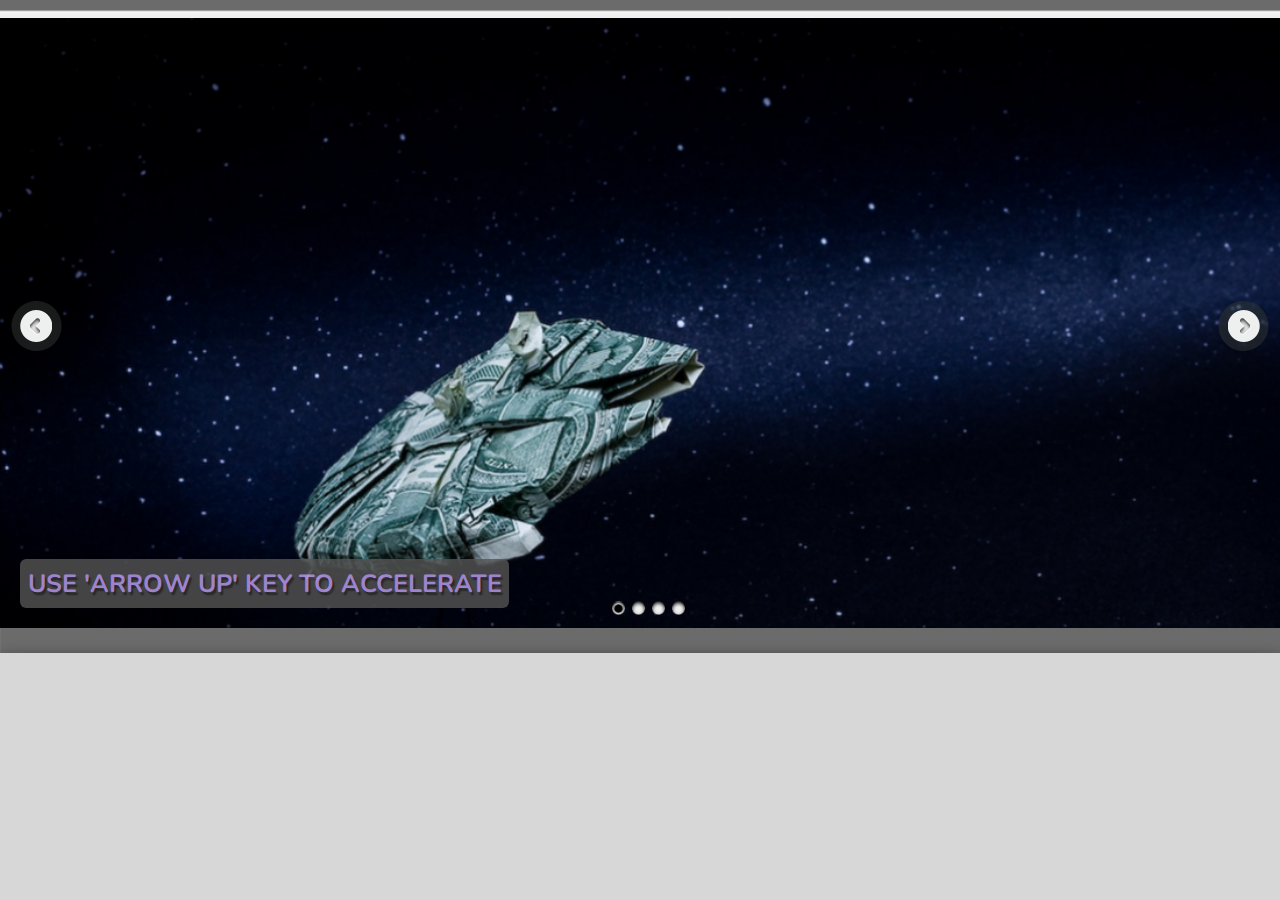
<file: webpage/SAMPLE.html>
<!DOCTYPE html>
<html>
<head>
	<title>Bootstrap slider</title>
	<meta http-equiv="content-type" content="text/html; charset=utf-8" />
	<meta name="description" content="Made with WOW Slider - Create beautiful, responsive image sliders in a few clicks. Awesome skins and animations. Bootstrap slider" />
	
	
	<link rel="stylesheet" type="text/css" href="engine1/style.css" />
	<script type="text/javascript" src="engine1/jquery.js"></script>

</head>
<body style="background-color:#d7d7d7;margin:auto">
	
	<div id="wowslider-container1">
	<div class="ws_images"><ul>
		<li><img src="data1/images/falcon3.jpg" alt="USE  'ARROW UP'   KEY TO ACCELERATE" title="USE  'ARROW UP'   KEY TO ACCELERATE" id="wows1_0"/>
</li>
		<li><img src="data1/images/falcon4.jpg" alt="USE  'ARROW LEFT'  AND  'ARROW RIGHT'   KEY TO MOVE THE SPACESHIP DIAGONALLY" title="USE  'ARROW LEFT'  AND  'ARROW RIGHT'   KEY TO MOVE THE SPACESHIP DIAGONALLY" id="wows1_1"/></li>
		<li><img src="data1/images/instpage2.jpg" alt="wowslider" title="PRESS  'SPACEBAR'   TO DESTROY ASTEROIDS AND ENEMIES" id="wows1_2"/></a></li>
		<li><img src="data1/images/instpage3.jpg" alt="ENTER INTO THE WORMHOLE FOR ENTERING IN A 'NEW UNIVERSE'" title="ENTER INTO THE WORMHOLE FOR ENTERING IN A 'NEW UNIVERSE'" id="wows1_3"/></li>
	</ul></div>
	<div class="ws_bullets"><div>
		<a href="#" title="USE  'ARROW UP'   KEY TO ACCELERATE"><span><img src="data1/tooltips/falcon3.jpg" alt="USE  'ARROW UP'   KEY TO ACCELERATE"/>1</span></a>
		<a href="#" title="USE  'ARROW LEFT'  AND  'ARROW RIGHT'   KEY TO MOVE THE SPACESHIP DIAGONALLY"><span><img src="data1/tooltips/falcon4.jpg" alt="USE  'ARROW LEFT'  AND  'ARROW RIGHT'   KEY TO MOVE THE SPACESHIP DIAGONALLY"/>2</span></a>
		<a href="#" title="PRESS  'SPACEBAR'   TO DESTROY ASTEROIDS AND ENEMIES"><span><img src="data1/tooltips/instpage2.jpg" alt="PRESS  'SPACEBAR'   TO DESTROY ASTEROIDS AND ENEMIES"/>3</span></a>
		<a href="#" title="ENTER INTO THE WORMHOLE FOR ENTERING IN A 'NEW UNIVERSE'"><span><img src="data1/tooltips/instpage3.jpg" alt="ENTER INTO THE WORMHOLE FOR ENTERING IN A 'NEW UNIVERSE'"/>4</span></a>
	</div></div><div class="ws_script" style="position:absolute;left:-99%"></div>
	<div class="ws_shadow"></div>
	</div>	
	<script type="text/javascript" src="engine1/wowslider.js"></script>
	<script type="text/javascript" src="engine1/script.js"></script>

</body>
</html>
</file>
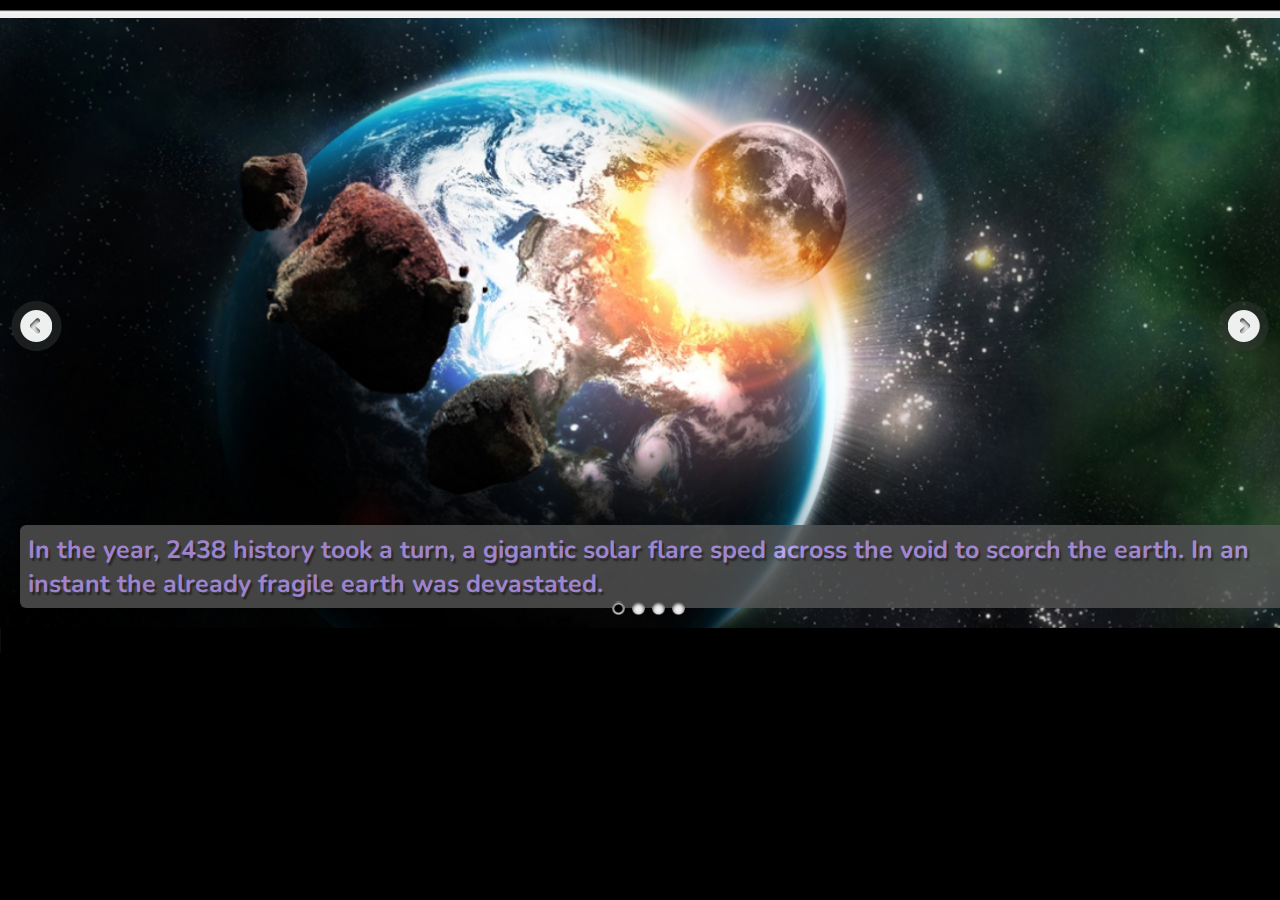
<file: webpage/Story.html>
<!DOCTYPE html>
<html>
<head>
	<title>Bootstrap carousel</title>
	<meta http-equiv="content-type" content="text/html; charset=utf-8" />
	<meta name="description" content="Made with WOW Slider - Create beautiful, responsive image sliders in a few clicks. Awesome skins and animations. Bootstrap carousel" />
	
	<link rel="stylesheet" type="text/css" href="engine1/style.css" />
	<script type="text/javascript" src="engine1/jquery.js"></script>

</head>
<body style="background-color:black;margin:auto">
	
	<div id="wowslider-container1">
	<div class="ws_images"><ul>
		<li><img src="data1/images/story1.jpg" alt="In the year, 2438 history took a turn, a gigantic solar flare sped across the void to scorch the earth. In an instant the already fragile earth was devastated." title="In the year, 2438 history took a turn, a gigantic solar flare sped across the void to scorch the earth. In an instant the already fragile earth was devastated." id="wows1_0"/></li>
		<li><img src="data1/images/post_apocalyptic_1920x1200.jpg" alt="Global temperatures rose, and epidemics were on the rise. This is 200 P.SE (Post- Scorch Earth). Not even science can do everything. The surface is toxic. Humans live below the sea in pressurized bunkers using the earth’s core as a source of energy." title="Global temperatures rose, and epidemics were on the rise. This is 200 P.SE (Post- Scorch Earth). Not even science can do everything. The surface is toxic. Humans live below the sea in pressurized bunkers using the earth’s core as a source of energy." id="wows1_1"/></li>
		<li><img src="data1/images/earthlike_planet_near_a_supernova1.jpg" alt="bootstrap slider" title="XDSE (Xtreme Deep Space Exploration) is a space program run by the Gaia Corps. This is their 75th mission to the outer reaches of the galaxy for a habitable planet. " id="wows1_2"/></a></li>
		<li><img src="data1/images/gif1.jpg" alt="You a cosmonaut are aboard the Millennium Falcon fitted with blasters to take you through if dangers strikes. Many perils await you on your journey " Into the Darkness" Don’t fail the Earth, it counts on your skill...." title="You a cosmonaut are aboard the Millennium Falcon fitted with blasters to take you through if dangers strikes. Many perils await you on your journey " Into the Darkness" Don’t fail the Earth, it counts on your skill...." id="wows1_3"/></li>
	</ul></div>
	<div class="ws_bullets"><div>
		<a href="#" title="In the year, 2438 history took a turn, a gigantic solar flare sped across the void to scorch the earth. In an instant the already fragile earth was devastated."><span><img src="data1/tooltips/story1.jpg" alt="In the year, 2438 history took a turn, a gigantic solar flare sped across the void to scorch the earth. In an instant the already fragile earth was devastated."/>1</span></a>
		<a href="#" title="Global temperatures rose, and epidemics were on the rise. This is 200 P.SE (Post- Scorch Earth). Not even science can do everything. The surface is toxic. Humans live below the sea in pressurized bunkers using the earth’s core as a source of energy."><span><img src="data1/tooltips/post_apocalyptic_1920x1200.jpg" alt="Global temperatures rose, and epidemics were on the rise. This is 200 P.SE (Post- Scorch Earth). Not even science can do everything. The surface is toxic. Humans live below the sea in pressurized bunkers using the earth’s core as a source of energy."/>2</span></a>
		<a href="#" title="XDSE (Xtreme Deep Space Exploration) is a space program run by the Gaia Corps. This is their 75th mission to the outer reaches of the galaxy for a habitable planet. "><span><img src="data1/tooltips/earthlike_planet_near_a_supernova1.jpg" alt="XDSE (Xtreme Deep Space Exploration) is a space program run by the Gaia Corps. This is their 75th mission to the outer reaches of the galaxy for a habitable planet. "/>3</span></a>
		<a href="#" title="You a cosmonaut are aboard the Millennium Falcon fitted with blasters to take you through if dangers strikes. Many perils await you on your journey " Into the Darkness" Don’t fail the Earth, it counts on your skill...."><span><img src="data1/tooltips/gif1.jpg" alt="You a cosmonaut are aboard the Millennium Falcon fitted with blasters to take you through if dangers strikes. Many perils await you on your journey " Into the Darkness" Don’t fail the Earth, it counts on your skill...."/>4</span></a>
	</div></div><div class="ws_script" style="position:absolute;left:-99%"><a href="http://wowslider.com/vi"></div>
	<div class="ws_shadow"></div>
	</div>	
	<script type="text/javascript" src="engine1/wowslider.js"></script>
	<script type="text/javascript" src="engine1/script.js"></script>

</body>
</html>
</file>
<file: webpage/engine1/style.css>
/*
 *	generated by WOW Slider 8.6
 *	template Dark Matter
 */
@import url(https://fonts.googleapis.com/css?family=Nunito);
#wowslider-container1 { 
	display: table;
	zoom: 1; 
	position: relative;
	width: 100%;
	max-width: 100%;
	max-height:100%;
	margin:18px auto 25px;
	z-index:90;
	text-align:left; /* reset align=center */
	font-size: 10px;
	text-shadow: none; /* fix some user styles */

	/* reset box-sizing (to boostrap friendly) */
	-webkit-box-sizing: content-box;
	-moz-box-sizing: content-box;
	box-sizing: content-box; 
}
* html #wowslider-container1{ width:1100px }
#wowslider-container1 .ws_images ul{
	position:relative;
	width: 100%; 
	height:100%;
	left:0;
	list-style:none;
	margin:0;
	padding:0;
	border-spacing:0;
	overflow: visible;
	/*table-layout:fixed;*/
}
#wowslider-container1 .ws_images ul li{
	position: relative;
	width:1%;
	height:100%;
	line-height:0; /*opera*/
	overflow: hidden;
	float:left;
	/*font-size:0;*/
	padding:0 0 0 0 !important;
	margin:0 0 0 0 !important;
}

#wowslider-container1 .ws_images{
	position: relative;
	left:0;
	top:0;
	height:100%;
	width:100%;
	vertical-align: top;
	border:none;
	overflow: hidden;
}
#wowslider-container1 .ws_images ul a{
	width:100%;
	height:100%;
	max-height:610px;
	display:block;
	color:transparent;
}
#wowslider-container1 img{
	max-width: none !important;
}
#wowslider-container1 .ws_images .ws_list img,
#wowslider-container1 .ws_images > div > img{
	width:100%;
	border:none 0;
	max-width: none;
	padding:0;
	margin:0;
}
#wowslider-container1 .ws_images > div > img {
	max-height:610px;
}

#wowslider-container1 .ws_images iframe {
	position: absolute;
	z-index: -1;
}

#wowslider-container1 .ws-title > div {
	display: inline-block !important;
}

#wowslider-container1 a{ 
	text-decoration: none; 
	outline: none; 
	border: none; 
}

#wowslider-container1  .ws_bullets { 
	float: left;
	position:absolute;
	z-index:70;
}
#wowslider-container1  .ws_bullets div{
	position:relative;
	float:left;
	font-size: 0px;
}
/* compatibility with Joomla styles */
#wowslider-container1  .ws_bullets a {
	line-height: 0;
}

#wowslider-container1  .ws_script{
	display:none;
}
#wowslider-container1 sound, 
#wowslider-container1 object{
	position:absolute;
}

/* prevent some of users reset styles */
#wowslider-container1 .ws_effect {
	position: static;
	width: 100%;
	height: 100%;
}

#wowslider-container1 .ws_photoItem {
	border: 2em solid #fff;
	margin-left: -2em;
	margin-top: -2em;
}
#wowslider-container1 .ws_cube_side {
	background: #A6A5A9;
}


#wowslider-container1.ws_gestures {
	cursor: -webkit-grab;
	cursor: -moz-grab;
	cursor: url("[data-uri]"), move;
}
#wowslider-container1.ws_gestures.ws_grabbing {
	cursor: -webkit-grabbing;
	cursor: -moz-grabbing;
	cursor: url("[data-uri]"), move;
}

/* hide controls when video start play */
#wowslider-container1.ws_video_playing .ws_bullets,
#wowslider-container1.ws_video_playing .ws_fullscreen,
#wowslider-container1.ws_video_playing .ws_next,
#wowslider-container1.ws_video_playing .ws_prev {
	display: none;
}


/* youtube/vimeo buttons */
#wowslider-container1 .ws_video_btn {
	position: absolute;
	display: none;
	cursor: pointer;
	top: 0;
	left: 0;
	width: 100%;
	height: 100%;
	z-index: 55;
}
#wowslider-container1 .ws_video_btn.ws_youtube,
#wowslider-container1 .ws_video_btn.ws_vimeo {
	display: block;
}
#wowslider-container1 .ws_video_btn div {
	position: absolute;
	background-image: url(./playvideo.png);
	background-size: 200%;
	top: 50%;
	left: 50%;
	width: 7em;
	height: 5em;
	margin-left: -3.5em;
	margin-top: -2.5em;
}
#wowslider-container1 .ws_video_btn.ws_youtube div {
	background-position: 0 0;
}
#wowslider-container1 .ws_video_btn.ws_youtube:hover div {
	background-position: 100% 0;
}
#wowslider-container1 .ws_video_btn.ws_vimeo div {
	background-position: 0 100%;
}
#wowslider-container1 .ws_video_btn.ws_vimeo:hover div {
	background-position: 100% 100%;
}

#wowslider-container1 .ws_playpause.ws_hide {
	display: none !important;
}

#wowslider-container1  .ws_bullets { 
	padding: 5px; 
}
#wowslider-container1 .ws_bullets a { 
	width:13px;
	height:14px;
	background: url(./bullet.png) left top;
	float: left; 
	text-indent: -4000px; 
	position:relative;
	margin-left:7px;
	color:transparent;
}
#wowslider-container1 .ws_bullets a:hover{
	background-position: 0 50%;
}
#wowslider-container1 .ws_bullets a.ws_selbull{
	background-position: 0 100%;
}
#wowslider-container1 a.ws_next, #wowslider-container1 a.ws_prev {
	position:absolute;
	top:50%;
	margin-top:-2.2em;
	z-index:60;
	height: 5em;
	width: 5.1em;
	background-image: url(./arrows.png);
	background-size: 200%;
}
#wowslider-container1 a.ws_next{
	background-position: 100% 0;
	right:1.1em;
}
#wowslider-container1 a.ws_prev {
	left:1.1em;
	background-position: 0 0; 
}
#wowslider-container1 a.ws_next:hover{
	background-position: 100% 100%;
}
#wowslider-container1 a.ws_prev:hover {
	background-position: 0 100%; 
}

/*playpause*/
#wowslider-container1 .ws_playpause {
    width: 5.1em;
    height: 5em;
    position: absolute;
    top: 50%;
    left: 50%;
    margin-left: -2.5em;
    margin-top: -2.2em;
    z-index: 59;
	background-size: 100%;
	display: none;
}

#wowslider-container1 .ws_pause {
    background-image: url(./pause.png);
}

#wowslider-container1 .ws_play {
    background-image: url(./play.png);
}

#wowslider-container1 .ws_pause:hover, #wowslider-container1 .ws_play:hover {
    background-position: 100% 100% !important;
}/* bottom center */
#wowslider-container1  .ws_bullets {
    bottom: 8px;
	left:50%;
}
#wowslider-container1  .ws_bullets div{
	left:-50%;
}
#wowslider-container1 .ws-title{
	position:absolute;
	display:block;
	font: 2.5em Nunito, sans-serif;
	bottom: 0;
	left: 0;
	margin: 0.8em;
	color:#c6a5ff;
	z-index: 50;
	font-weight: bold;
	text-shadow: 0.1em 0.1em 0.05em #333333;
}
#wowslider-container1 .ws-title div,#wowslider-container1 .ws-title span{
	display:inline-block;
	padding:0.3em;
	background:#555555;
	border-radius:0.25em;
	-moz-border-radius:0.25em;
	-webkit-border-radius:0.25em;
	opacity:0.8;
	filter:progid:DXImageTransform.Microsoft.Alpha(opacity=90);	
}
#wowslider-container1 .ws-title div{
	background: none repeat scroll 0 0 #999999;
    color: #222222;
    display: block;
    font-size: 0.783em;
    font-weight: bold;
    margin-top: 0.3em;
    text-shadow: 0.1em 0.1em 0.1em #c6a5ff;
}#wowslider-container1 .ws_images > ul{
	animation: wsBasic 46.4s infinite;
	-moz-animation: wsBasic 46.4s infinite;
	-webkit-animation: wsBasic 46.4s infinite;
}
@keyframes wsBasic{0%{left:-0%} 17.67%{left:-0%} 25%{left:-100%} 42.67%{left:-100%} 50%{left:-200%} 67.67%{left:-200%} 75%{left:-300%} 92.67%{left:-300%} }
@-moz-keyframes wsBasic{0%{left:-0%} 17.67%{left:-0%} 25%{left:-100%} 42.67%{left:-100%} 50%{left:-200%} 67.67%{left:-200%} 75%{left:-300%} 92.67%{left:-300%} }
@-webkit-keyframes wsBasic{0%{left:-0%} 17.67%{left:-0%} 25%{left:-100%} 42.67%{left:-100%} 50%{left:-200%} 67.67%{left:-200%} 75%{left:-300%} 92.67%{left:-300%} }

#wowslider-container1  .ws_shadow{
	background-image: url(./bg.png);
	background-repeat: no-repeat;
	background-size:100%;
	position:absolute;
	z-index: -1;
	left:-1.64%;
	top:-2.95%;
	width:103.27%;
	height:107.04%;
}
* html #wowslider-container1 .ws_shadow{/*ie6*/
	background:none;
	filter:progid:DXImageTransform.Microsoft.AlphaImageLoader( src='engine1/bg.png', sizingMethod='scale');
}
*+html #wowslider-container1 .ws_shadow{/*ie7*/
	background:none;
	filter:progid:DXImageTransform.Microsoft.AlphaImageLoader( src='engine1/bg.png', sizingMethod='scale');
}
#wowslider-container1 .ws_bullets  a img{
	text-indent:0;
	display:block;
	bottom:20px;
	left:-43px;
	visibility:hidden;
	position:absolute;
    -moz-box-shadow: 0 1px 3px rgba(0, 0, 0, 0.4);
	box-shadow: 0 1px 3px rgba(0, 0, 0, 0.4);
    border: 4px solid #FFF;
	border-radius:5px;
	-moz-border-radius:5px;
	max-width:none;
}
#wowslider-container1 .ws_bullets a:hover img{
	visibility:visible;
}

#wowslider-container1 .ws_bulframe div div{
	height:48px;
	overflow:visible;
	position:relative;
}
#wowslider-container1 .ws_bulframe div {
	left:0;
	overflow:hidden;
	position:relative;
	width:86px;
	background-color:#FFF;
}
#wowslider-container1  .ws_bullets .ws_bulframe{
	display:none;
	bottom:18px;
	overflow:visible;
	position:absolute;
	cursor:pointer;
    -moz-box-shadow: 0 1px 3px rgba(0, 0, 0, 0.4);
	box-shadow: 0 1px 3px rgba(0, 0, 0, 0.4);
    border: 4px solid #FFF;
	border-radius:5px;
	-moz-border-radius:5px;
}
#wowslider-container1 .ws_bulframe span{
	display:block;
	position:absolute;
	bottom:-10px;
	margin-left:-6px;
	left:43px;
	background:url(./triangle.png);
	width:15px;
	height:6px;
}#wowslider-container1 .ws_bulframe div div{
	height: auto;
}

@media all and (max-width:760px) {
	#wowslider-container1 .ws_fullscreen {
		display: block;
	}
}
@media all and (max-width:400px){
	#wowslider-container1 .ws_controls,
	#wowslider-container1 .ws_bullets,
	#wowslider-container1 .ws_thumbs{
		display: none
	}
}
</file>
